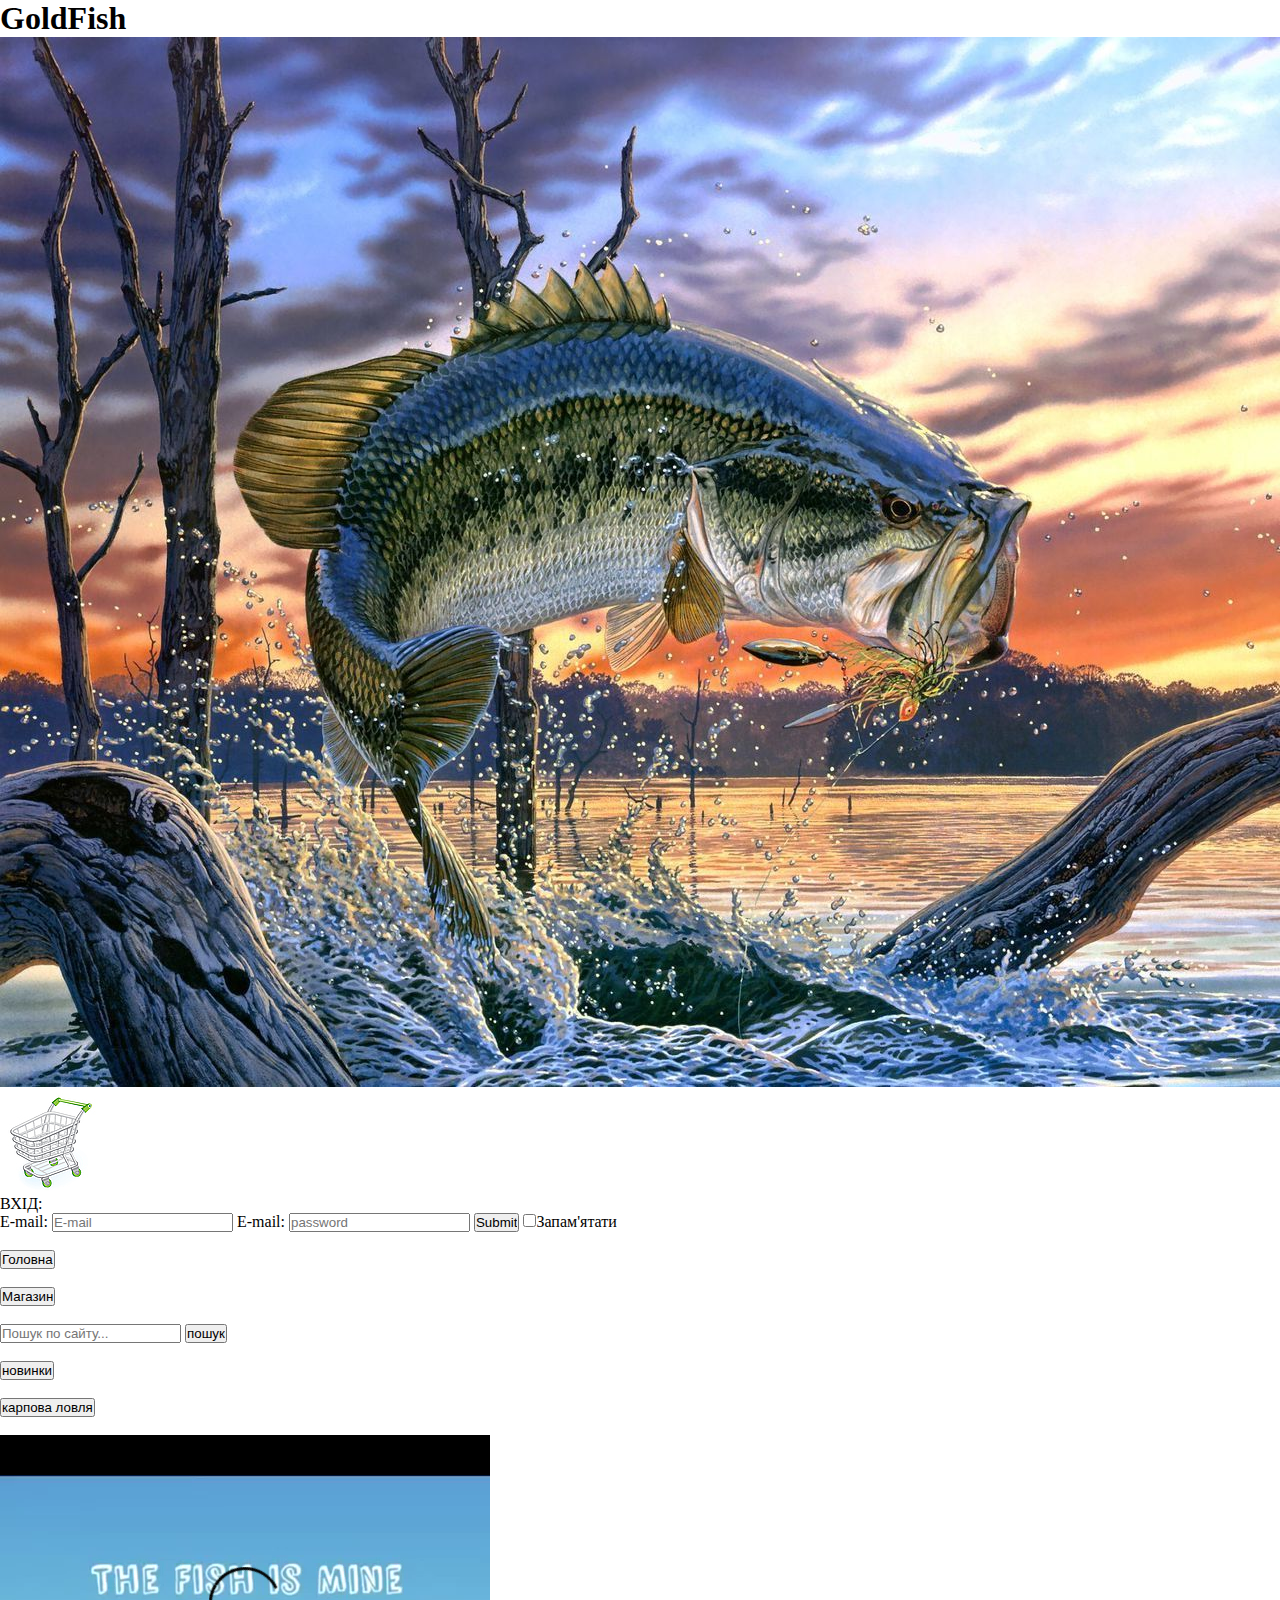
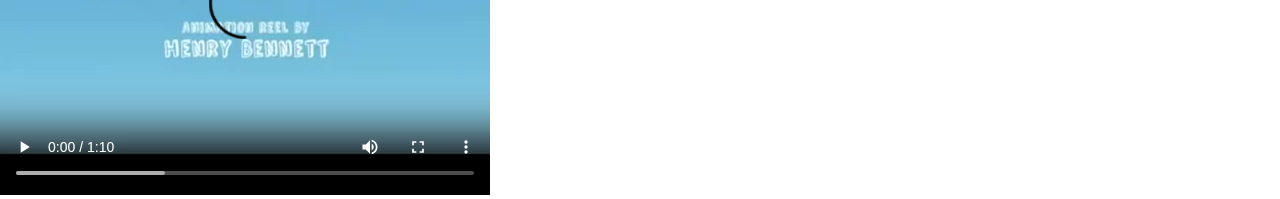
<file: index(Головна).html>
<!doctype html>
<html lang="en">
<head>
    <meta charset="UTF-8">
    <title>Goldfish</title>
    <link rel="stylesheet" href="css/index.css">
</head>
<body>
    <header>
        <h1>GoldFish</h1>
        <img src="image/logo.jpg" alt="логотип сторінки"><br>
        <img src="image/корзина.jpg" alt="корзина для покупок"><br>
        <p>ВХІД:</p>
            <form action="action_page.php">
               <label for="E-mail">E-mail:</label>
               <input type="email" name="email" id="E-mail" placeholder="E-mail">
               <label for="password">E-mail:</label>
              <input type="password" name="psw" id="password" placeholder="password">
              <input type="submit">
              <input type="checkbox" name="vehicle1" value="запам'ятати">Запам'ятати
            </form>
    </header><br>
    
    <nav>
        <form action="index(головна).html">
          <input type="submit" value="Головна" />
        </form><br>
        <form action="index(магазин).html">
          <input type="submit" value="Магазин" />
        </form><br>
        <form class="form-wrapper">
          <input type="text" id="search" placeholder="Пошук по сайту..." required>
          <input type="submit" value="пошук" id="submit">
        </form>
    </nav><br>
    
    <nav>
        <form action="index(новинки).html">
          <input type="submit" value="новинки" />
        </form><br>
        <form action="index(карпова).html">
          <input type="submit" value="карпова ловля" />
        </form><br>
        <video src="video/fish.mp4" controls="controls"></video>
        
        
    </nav>
</body>
</html>
</file>
<file: css/index.css>
* {
    margin: 0;
    padding: 0;
}

div .item img {
    height: 200px;
    width: 200px;
}
.product-img img {
    height: 200px;
    width: 200px;
}

.container h2 {
    font-size: 15px;
}

.carousel-inner > .item > img {
    margin: 0 auto;
    max-height: 400px; 
}
#myCarousel {
    max-width:1000px;
    margin: 0 auto;
}
.container1 {
    width: 1000px;
    padding-right: 1px;
    padding-left: 1px;
    margin-right: auto;
    margin-left: auto;
}
</file>
